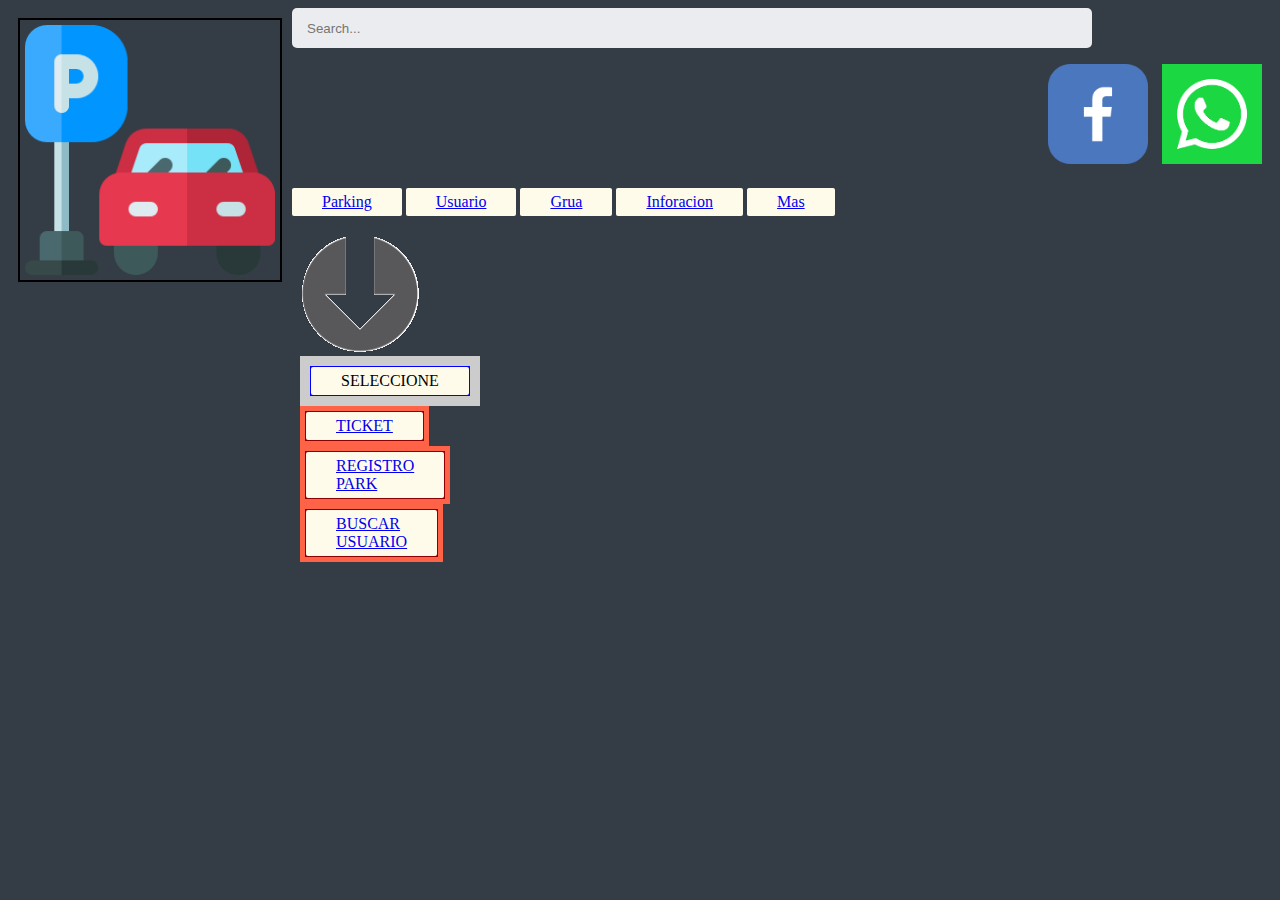
<file: index.html>
<!DOCTYPE html>
<html lang="en">
<head>
    <meta charset="UTF-8">
    <title>MenuPlantilla</title>
    <link rel="stylesheet" href="indexCSS.css" type="text/css"/>
</head>
<body>
<header>
    <div class="foto1">
        <img src="images/log1.png" alt="imagen 1">
    </div>
</header>

<section>
    <div class="box">
        <div class="container-1">
            <span class="icon"><i class="fa fa-search"></i></span>
            <input type="search" id="search" placeholder="Search..." />
        </div>
    </div>

    <div class="redes">
        <ul class="sociales">
            <li>
                <img src="images/face.png" alt="face3" width="100" height="100">
                <a href="https://www.facebook.com"></a>
            </li>
            <li>
                <img src="images/what.png" alt="email" width="100" height=100">
                <a href="https://www.gmail.com" ></a>
            </li>
        </ul>
    </div>
</section>

<section>
    <nav>
        <ul class="navegador">
            <li><a href=public/vista/crear_usuario.html>Parking</a></li>
            <li><a href=paginas/consolas.html>Usuario</a></li>
            <li><a href=paginas/videojuegos.html>Grua</a></li>
            <li><a href=paginas/tienda.html>Inforacion</a></li>
            <li><a href=paginas/contacto.html>Mas</a></li>
        </ul>
    </nav>

    <div class="foto2">
        <img src="images/flecha-abajo.gif" alt="imagen 2">
        <form class="izquierda">
            <nav>
                <ul class="nav">
                    <li><a>SELECCIONE</TI></a></li>
                </ul>
            </nav>
        </form>
        <form class="derecha">
            <nav>
                <ul class="nav">
                    <li><a href=php/public/vista/buscarTicket.html>TICKET</a></li>
                </ul>
            </nav>
        </form>
        <form class="derecha">
            <nav>
                <ul class="nav">
                    <li><a href=php/admin/vista/datosUsuario.html>REGISTRO PARK</a></li>
                </ul>
            </nav>
        </form>
        <form class="derecha">
            <nav>
                <ul class="nav">
                    <li><a href=php/public/vista/buscarUsuario.html>BUSCAR USUARIO</a></li>
                </ul>
            </nav>
        </form>

    </div>
</section>

</body>
</html>
</file>
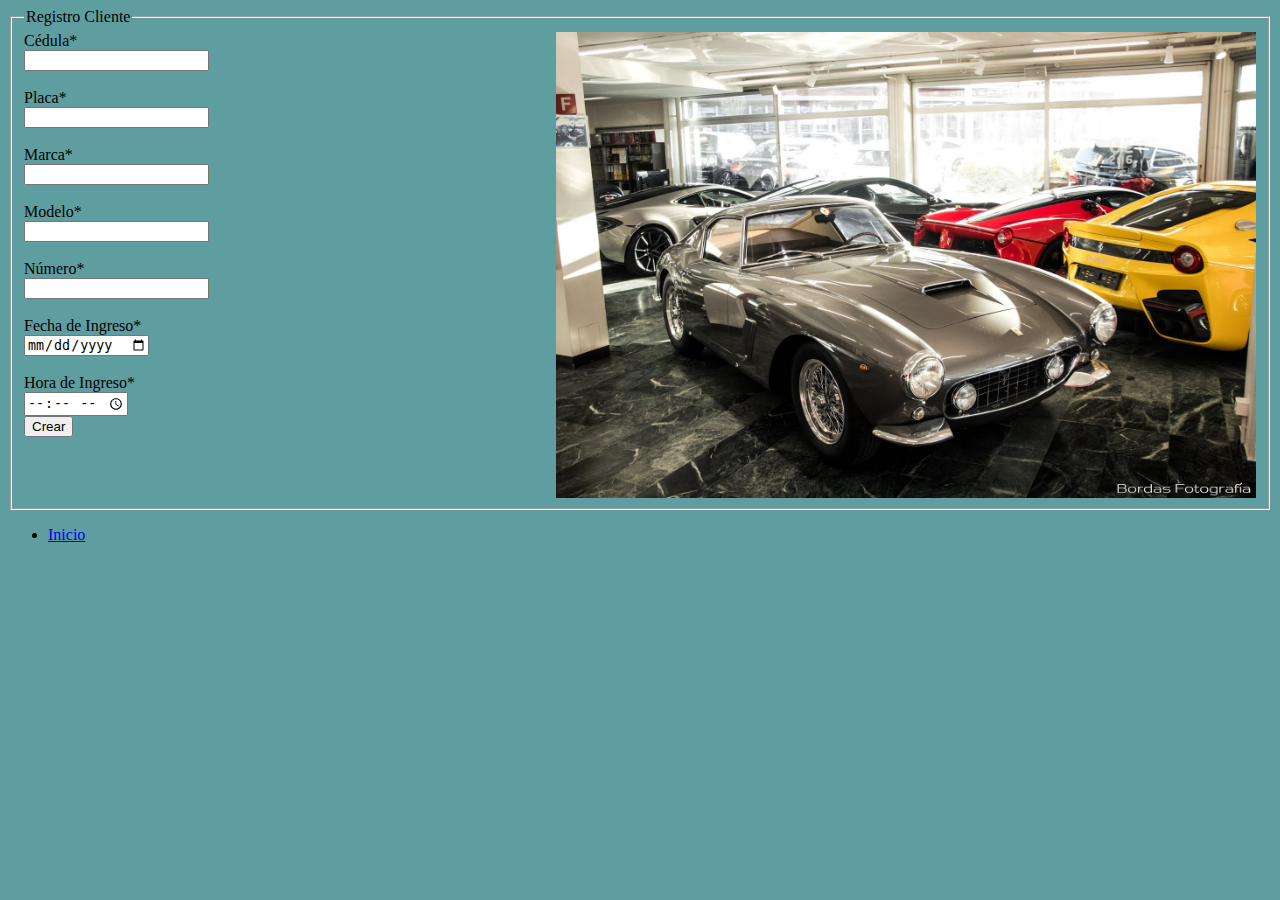
<file: php/admin/vista/datosUsuario.html>
<!DOCTYPE html>
<html lang="en">
<head>
    <meta charset="UTF-8">
    <title>Title</title>
    <link rel="stylesheet" href="agregar.css" type="text/css"/>
    <script src = "../../../Ajax/validacion.js"></script>


</head>
<body>


<section class="sectionContenido">
    <h2 hidden> CONTENIDO </h2>

    <form id = "formulario" method="POST" action="../controlador/datosUsuario.php">
        <fieldset>
            <div class="logo">
                <img src="../../../images/p1.jpg" alt="imagen 10">
            </div>
            <legend> Registro Cliente</legend>
            <label class="labelCedula"> Cédula* </label><br>
            <input type="text" id="cedula" name="cedula"><br>
            <span id="datoPlaca"></span><br>
            <label class="labelPlaca"> Placa* </label><br>
            <input type="text" id="placa" name="placa"><br>
            <span id="datoMarca"></span><br>
            <label class="labelMarca"> Marca* </label><br>
            <input type="text" id="marca" name="marca"><br>
            <span id="datoModelo"></span><br>
            <label class="labelModelo"> Modelo* </label><br>
            <input type="text" id="modelo" name="modelo"><br>
            <span id="datoApellido"></span><br>
            <label class="labelContacto"> Número*</label><br>
            <input type="text" id="numero" name="numero"><br>
            <span id="datoFecha"></span><br>
            <label class="labelFecha"> Fecha de Ingreso* </label><br>
            <input type="date" id="fecha" name="fecha"><br>
            <span id="datoContacto"></span><br>
            <label class="labelContacto"> Hora de Ingreso* </label><br>
            <input type="time" id="hora" name="hora"><br>
            <input type = "submit" id = "botonContacto1"  value="Crear"  name = "crear">
        </fieldset>
    </form>
</section>

    <section>
        <div class = "divNav">
            <nav class="navegar">
                <ul class = "list">
                    <li><a href= "../../../index.html">Inicio </a></li>
                </ul>
            </nav>
        </div>
    </section>


</body>
</html>
</file>
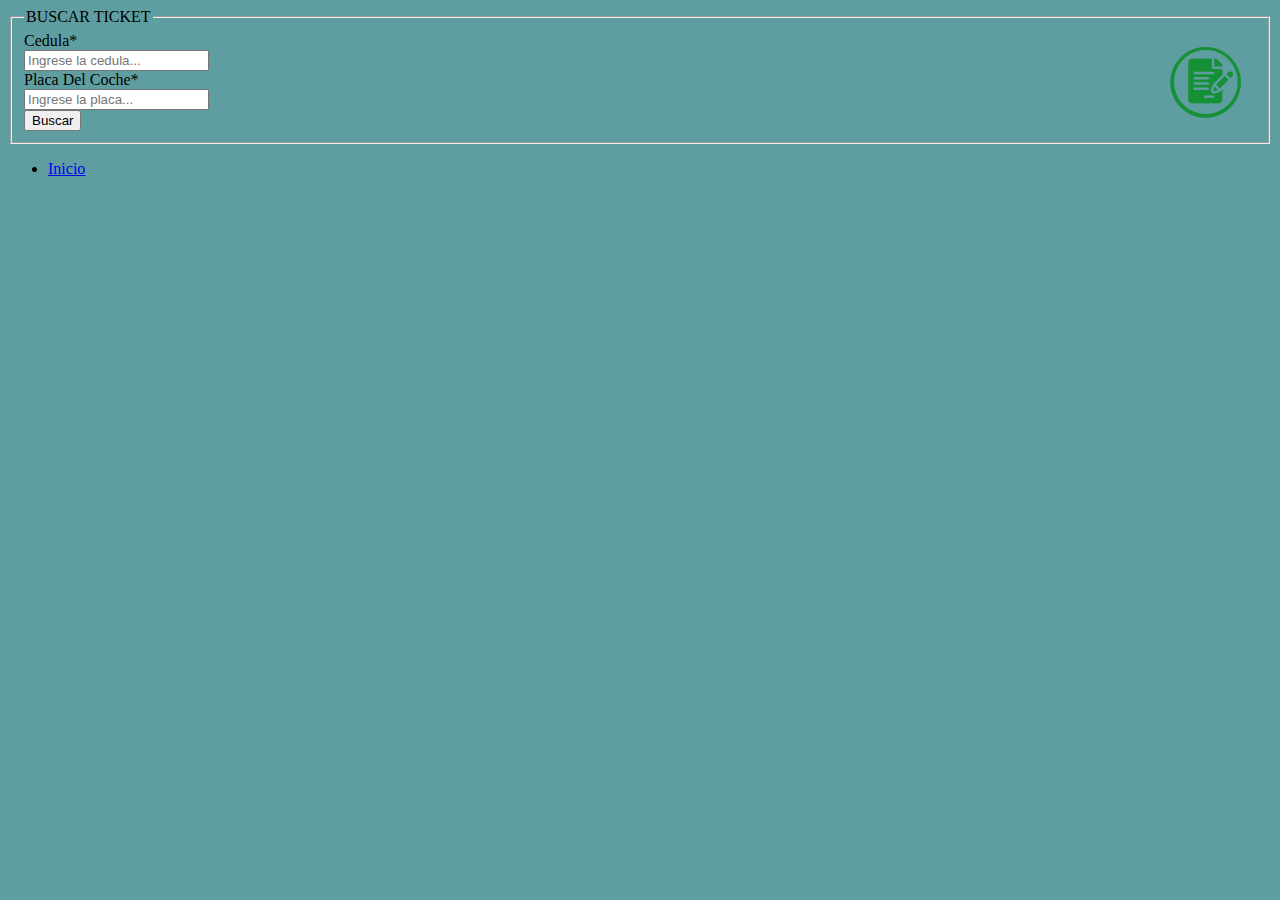
<file: php/public/vista/buscarTicket.html>
<!DOCTYPE html>
<html lang="en">
<head>
    <meta charset="UTF-8">
    <title>Title</title>
    <link rel="stylesheet" href="buscarTicket.css" type="text/css"/>
    <script src = "../../../Ajax/buscarUsuario.js"></script>


</head>
<body>
<section class="sectionContenido">
    <h2 hidden> CONTENIDO </h2>
    <form id = "formulario" onsubmit="return buscarTicket()">
        <fieldset>
            <div class="logo">
                <img src="../../../images/reg.png" alt="imagen 11">
            </div>
            <legend> BUSCAR TICKET</legend>
            <label class="labelContacto"> Cedula* </label><br>
            <input type="text" class = "txtForm" id="cedula" name="cedula" placeholder="Ingrese la cedula...">
            <div></div>
            <label class="labelContacto"> Placa Del Coche* </label><br>
            <input type="text" class = "txtForm" id="placa" name="placa" placeholder="Ingrese la placa...">
            <div></div>
            <input type = "button" id = "botonBuscar"  value= "Buscar" onclick=" buscarTicket()">
            <div id="informacion"></div>
        </fieldset>
    </form>
</section>
<section>
    <div class = "divNav">
        <nav class="navegar">
            <ul class = "list">
                <li><a href= "../../../index.html">Inicio </a></li>
            </ul>
        </nav>
    </div>
</section>
</body>
</html>
</file>
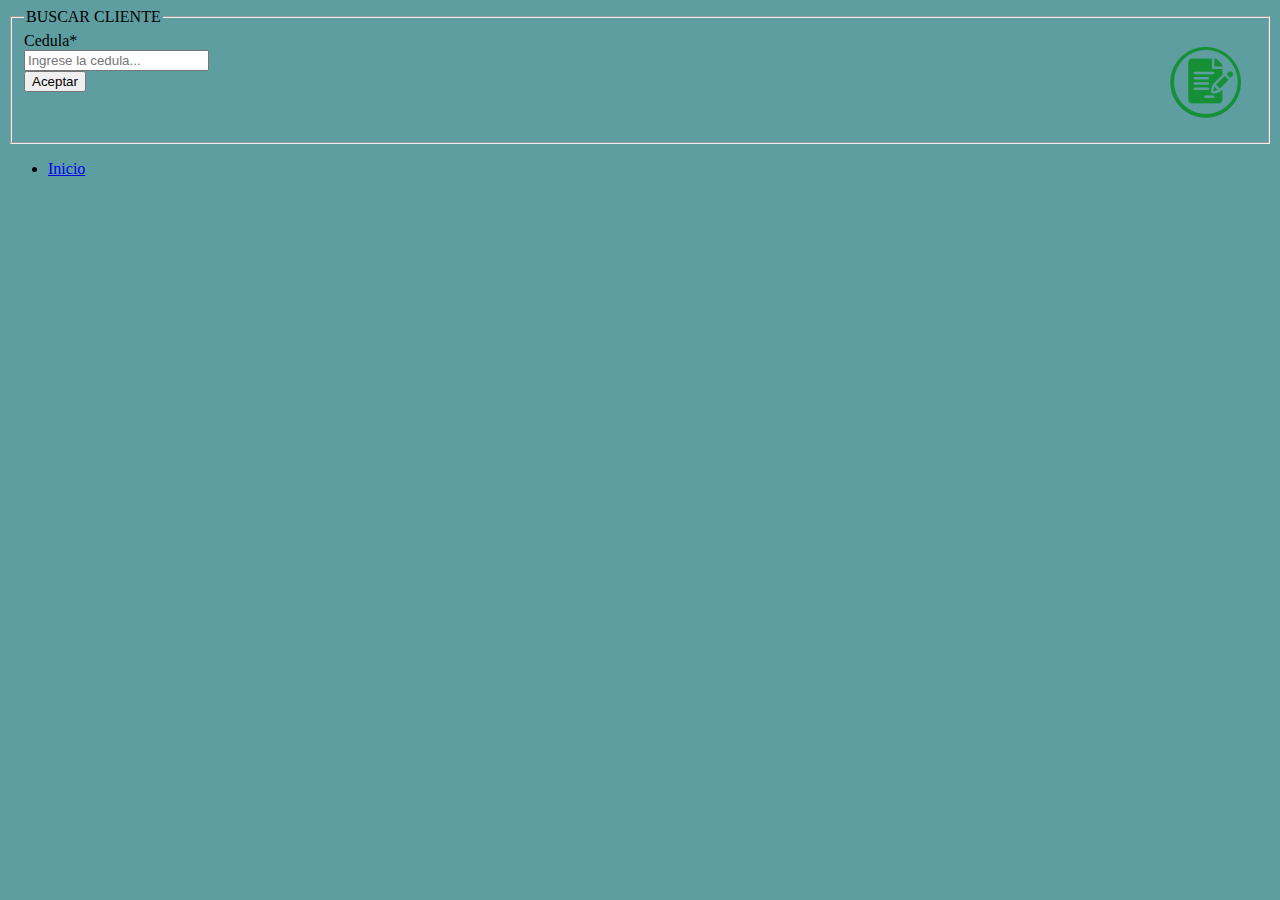
<file: php/public/vista/buscarUsuario.html>
<!DOCTYPE html>
<html lang="en">
<head>
    <meta charset="UTF-8">
    <title>Title</title>
    <link rel="stylesheet" href="buscarUsuario.css" type="text/css"/>
    <script src = "../../../Ajax/buscarUsuario.js"></script>


</head>
<body>
<section class="sectionContenido">
    <h2 hidden> CONTENIDO </h2>
    <form id = "formulario" onsubmit="return buscarUsuario()">
        <fieldset>
            <div class="logo">
                <img src="../../../images/reg.png" alt="imagen 11">
            </div>
            <legend> BUSCAR CLIENTE </legend>
            <label class="labelContacto"> Cedula* </label><br>
            <input type="text" class = "txtForm" id="cedula" name="cedula" placeholder="Ingrese la cedula...">
            <div></div>
            <input type = "button" id = "buscar"  value= "Aceptar" onclick=" buscarUsuario()">
            <div id="informacion"></div>
        </fieldset>
    </form>
</section>
<section>
    <div class = "divNav">
        <nav class="navegar">
            <ul class = "list">
                <li><a href= "../../../index.html">Inicio </a></li>
            </ul>
        </nav>
    </div>
</section>

</body>
</html>
</file>
<file: indexCSS.css>
body{
    background: #343d46;
}

.foto1 img{ padding: 5px; margin: 10px; border: 2px solid black; float: left; width: 250px; }

.sociales{
    float: right;
}
.sociales li{
    display: inline-block;
}
.sociales a{
    padding: 5px;
}

.box{
    display: inline-block;
}

.container-1 input#search{
    width: 800px;
    height: 40px;
    background: #ebecf0;
    border: none;
    font-size: 10pt;
    float: none;
    color: #63717f;
    padding-left: 15px;
    -webkit-border-radius: 5px;
    -moz-border-radius: 5px;
    border-radius: 5px;
}

ul.navegador{
    margin:10px;
    padding:130px ;
}

ul.navegador li{
    display:inline-block;
    padding:0 20px;
    background-color: #fffbeb;
    padding: 5px 30px;
    -webkit-border-radius: 5px;
    -moz-border-radius: 5px;
    border-radius: 2px;
}

ul.navegador a:hover{
    background-color: #ebecf0;
    color: #AA5500;
}

ul.nav{
    margin:0px;
    padding:1px ;
}

ul.nav li{
    display:inline-block;
    background-color: #fffbeb;
    padding: 5px 30px;
    -webkit-border-radius: 5px;
    -moz-border-radius: 5px;
    border-radius: 2px;
}

ul.nav a:hover{
    background-color: #ebecf0;
    color: #AA5500;
}

.foto2 {
    padding: 0em;
    margin: 0em 0 2em 12em;
    width: 100px;
}
.foto2 img {
    position: absolute;
    top:  180px;
    left: 200px;
}


div.foto2 p{
    font-size:x-large;
    color: #8A9FFF;
}
.derecha   { float:left;border: 5px solid tomato; background-color: darkred;margin-left: 100px}
.izquierda { float: left;border: 10px solid #CCC;background-color:blue; margin-left: 100px}
</file>
<file: php/admin/vista/agregar.css>
body{
    background: #5F9EA0;
}

.logo img{ width: 700px; float: right}
</file>
<file: php/public/vista/buscarTicket.css>
body{
    background: #5F9EA0;
}
.logo img{ width: 100px; float: right}
</file>
<file: php/public/vista/buscarUsuario.css>
body{
    background: #5F9EA0;
}
.logo img{ width: 100px; float: right}
</file>
